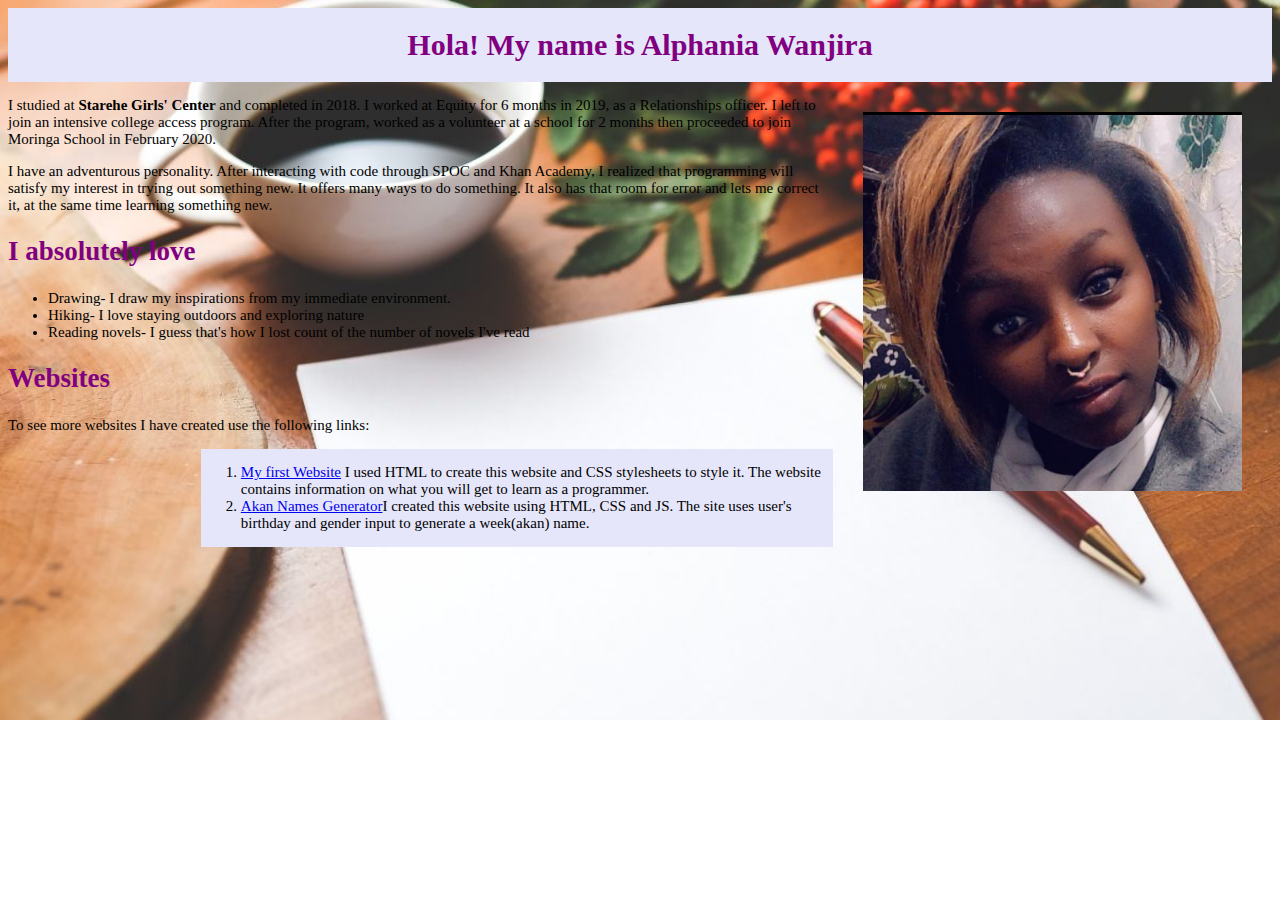
<file: index.html>
<!DOCTYPE html>
<html lang="en" dir="ltr">
  <head>
    <meta charset="utf-8">
    <title>Alphania Wanjira</title>
    <link href="css/styles.css" rel="stylesheet" type="text/css">
  </head>
  <body>
    <div class="me">
      <h1>Hola! My name is Alphania Wanjira</h1>
      <img src="img/Screenshot_20200130-220317.png" alt="A photo of Alphania">
      <p>I studied at <strong>Starehe Girls' Center</strong> and completed in 2018. I worked at Equity for 6 months in 2019, as a Relationships officer. I left to join an intensive college access program. After the program, worked as a volunteer at a school for 2 months then proceeded to join Moringa School in February 2020.</p>
      <p>I have an adventurous personality. After interacting with code through SPOC and Khan Academy, I realized that programming will satisfy my interest in trying out something new. It offers many ways to do something. It also has that room for error and lets me correct it, at the same time learning something new.</p>
    </div>
    <h2>I absolutely love</h2>
    <ul>
      <li>Drawing- I draw my inspirations from my immediate environment.</li>
      <li>Hiking- I love staying outdoors and exploring nature</li>
      <li>Reading novels- I guess that's how I lost count of the number of novels I've read</li>
    </ul>
    <h2>Websites</h2>
    <p>To see more websites I have created use the following links:</p>
    <div class="links">
     <ol>
       <li><a href="https://alphaniamuthee.github.io/My-first-website.github.io/">My first Website</a> I used HTML to create this website and CSS stylesheets to style it. The website contains information on what you will get to learn as a programmer.</li>
       <li><a href="https://alphaniamuthee.github.io/Akan-names.github.io/">Akan Names Generator</a>I created this website using HTML, CSS and JS. The site uses user's birthday and gender input to generate a week(akan) name.</li>
     </ol>
    </div>
  </body>
</html>
</file>
<file: css/styles.css>
body {
  background: url("../img/top-writing-tools.jpg");
  background-size: cover;
  background-repeat: no-repeat;
  font-size: 15px;
}
.links {
  width: 50%;
  float: inline-end;
  background-color: lavender;
}
.me h1 {
  border: 1px;
  margin: auto;
  background-color: lavender;
  padding: 20px;
  text-align: center;
  color: purple;
}
h2 {
  font-size: 27px;
  color: Purple;
}
img {
  width: 30%;
  height: 30%;
  float: right;
  margin: 30px;
}
</file>
